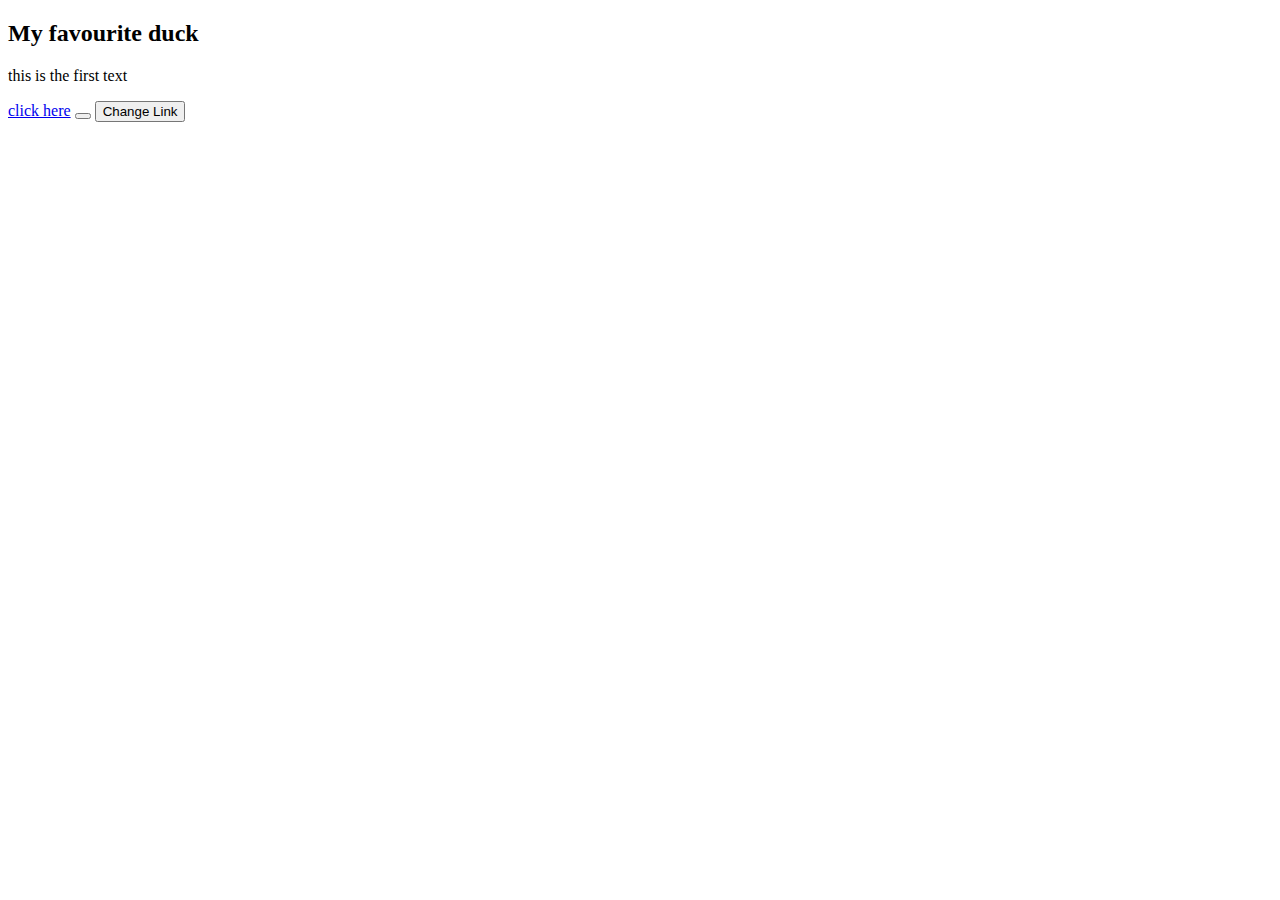
<file: 4-web-server/index.html>
<!DOCTYPE html>
<html lang="en">

<head>
  <meta charset="UTF-8">
  <meta name="viewport"
        content="width=device-width, initial-scale=1.0">
  <script src="script.js"></script>
  <title>Document</title>
</head>

<body>
  <h2 id="subheader">My favourite duck</h2>
  <p class="first-text">this is the first text</p>
  <a id="link"
     href="www.google.co.uk"
     target="_blank">click here</a>
  <button id="myButton"
          onclick="showAlert()"></button>
  <button onclick="changelink()">Change Link</button>
</body>

</html>
</file>
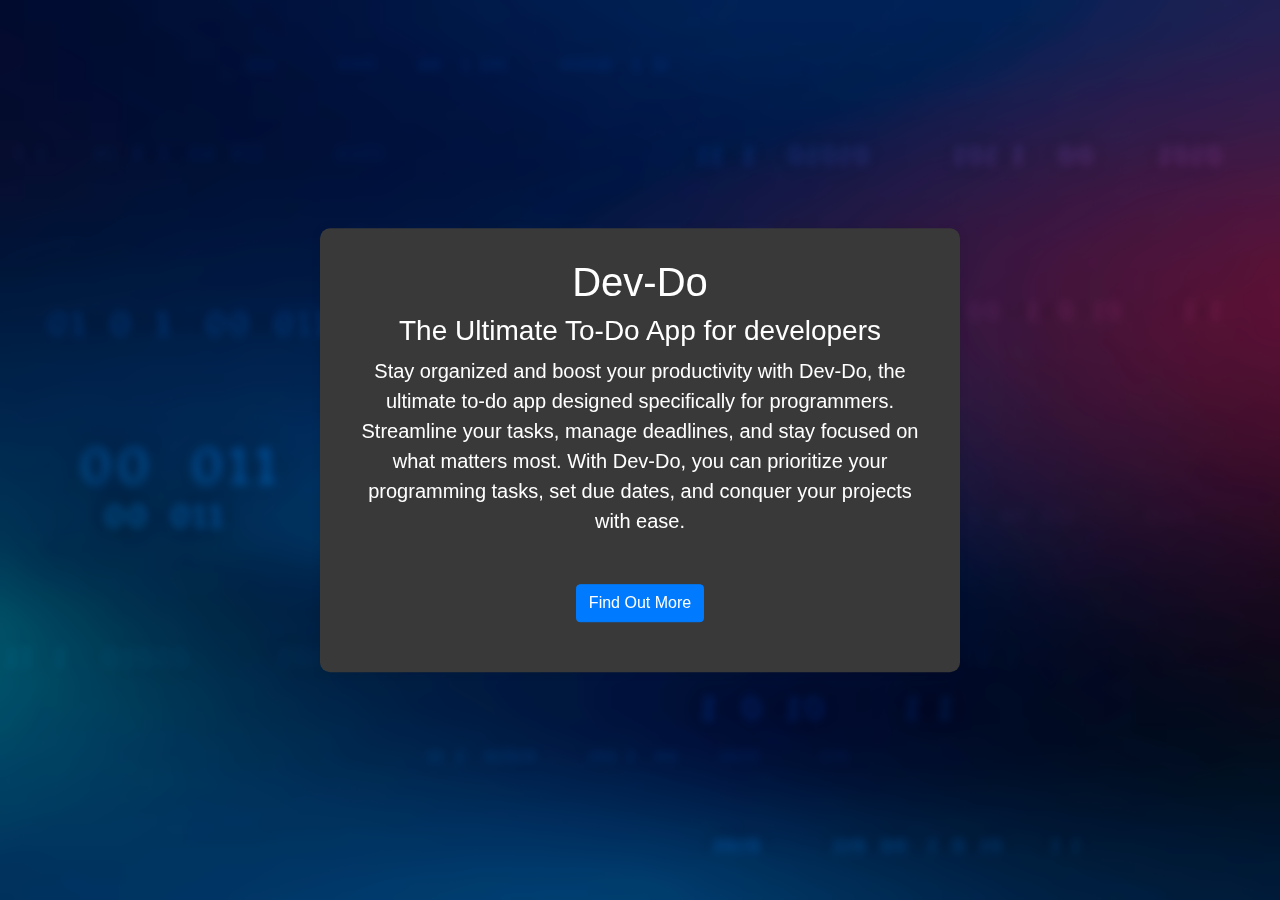
<file: 4-web-server/landing-page/index.html>
<!DOCTYPE html>
<html>

<head>
  <title>DEV-DO - The Ultimate Programmer's To-Do App</title>
  <!-- Include Bootstrap CSS -->
  <link rel="stylesheet"
        href="https://stackpath.bootstrapcdn.com/bootstrap/4.5.2/css/bootstrap.min.css">
  <link rel="stylesheet"
        type="text/css"
        href="styles.css">
</head>

<body>
  <div class="app-container">
    <!-- Main container -->
    <div class="text-center">
      <h1 class="display-7">Dev-Do</h1>
      <h3 class="font-weight-normal">The Ultimate To-Do App for developers</h3>
      <p class="lead">Stay organized and boost your productivity with Dev-Do,
        the ultimate to-do app designed specifically for programmers.
        Streamline your tasks, manage deadlines, and stay focused on what matters most. With Dev-Do,
        you can prioritize your programming tasks, set due dates, and conquer your projects with ease.</p>
    </div>
    <div class="container mt-5">
      <button id="findOutMoreBtn"
              class="btn btn-primary">Find Out More</button>
    </div>
    <!-- Email Signup Form Popup -->
    <div id="emailFormPopup"
         class="popup">
      <div class="popup-content">
        <h2>Get access to Dev-Do below</h2>
        <form id="emailForm"
              class="form-inline justify-content-center">
          <div class="form-group mx-sm-3 mb-2">
            <input type="email"
                   id="email"
                   class="form-control"
                   placeholder="Enter your email"
                   required>
          </div>
          <button type="submit"
                  class="btn btn-primary mb-2">Subscribe</button>
        </form>
        <span id="closePopup"
              class="close">&times;</span>
      </div>
    </div>
  </div>

  <script src="scripts.js"></script>
</body>

</html>
</file>
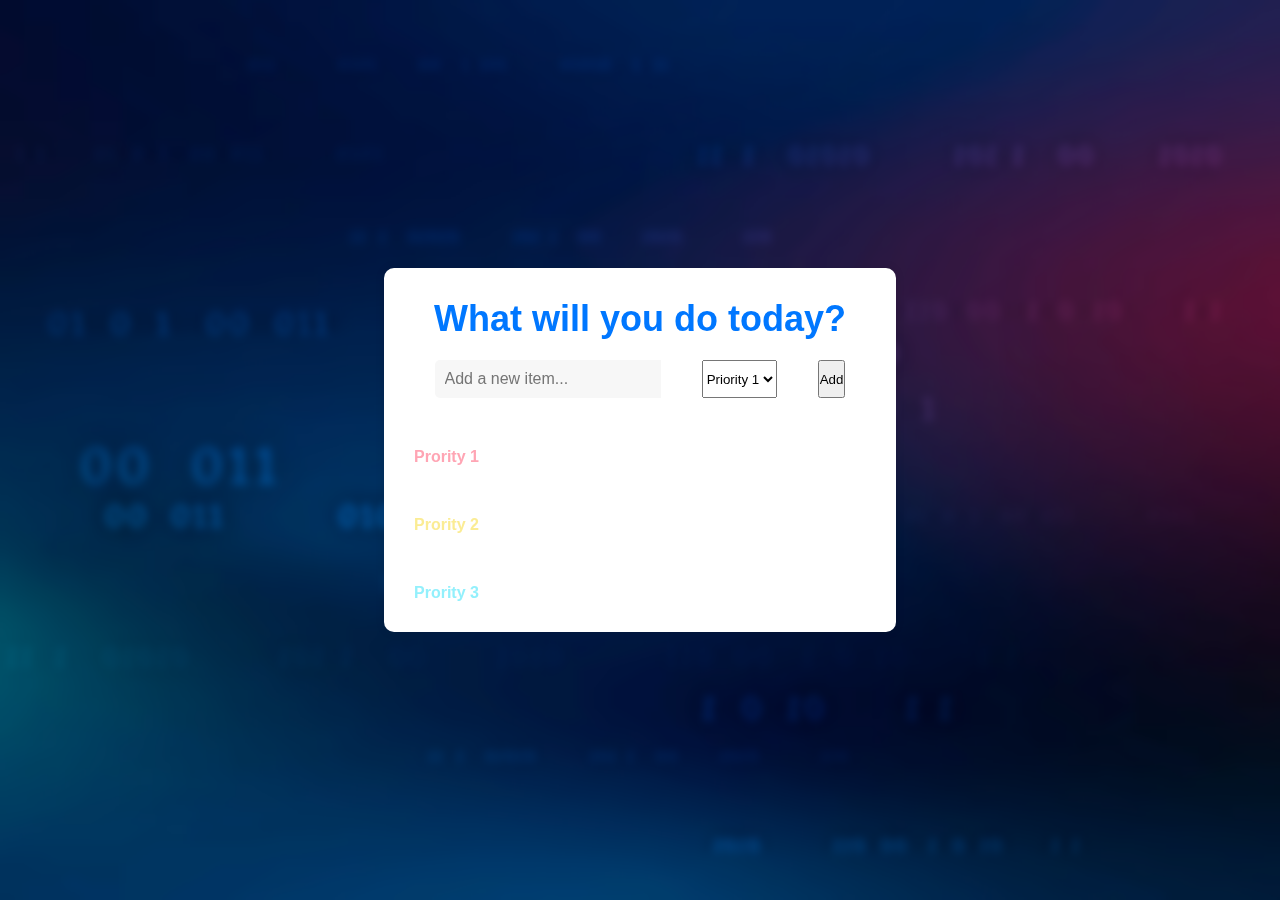
<file: 4-web-server/todo-app/index.html>
<!DOCTYPE html>
<html lang="en">

<head>
  <meta charset="UTF-8">
  <meta name="viewport"
        content="width=device-width, initial-scale=1.0">
  <script src="script.js"
          defer></script>
  <link href="https://cdn.jsdelivr.net/npm/bootstrap@5.0.2/dist/css/bootstrap.min.css"
        rel="stylesheet"
        integrity="sha384-EVSTQN3/azprG1Anm3QDgpJLIm9Nao0Yz1ztcQTwFspd3yD65VohhpuuCOmLASjC"
        crossorigin="anonymous">
  <link rel="stylesheet"
        type="text/css"
        href="styles.css">
  <title>DevDo</title>
</head>

<body>
  <div class="app-container">

    <h1>What will you do today?</h1>

    <div class="input-container">
      <input type="text"
             id="input"
             class="form-control"
             placeholder="Add a new item...">
      <select id="priority"
              class="form-control"
              name="priority">
        <option value="1">
          Priority 1
        </option>
        <option value="2">
          Priority 2
        </option>
        <option value="3">
          Priority 3
        </option>
      </select>
      <button id="addButton"
              class="btn btn-primary"
              onclick="addTask()">Add</button>
    </div>


    <div id="lists-container">
      <ul id="task-list-1"
          class="task-list list-group">
        <h4>Prority 1</h4>
      </ul>

      <ul id="task-list-2"
          class="task-list list-group">
        <h4>Prority 2</h4>
      </ul>

      <ul id="task-list-3"
          class="task-list list-group">
        <h4>Prority 3</h4>
      </ul>

    </div>
  </div>



</body>

</html>
</file>
<file: 4-web-server/landing-page/styles.css>
body {
  font-family: Arial, sans-serif;
  background-image: url("background.jpg");
  background-size: cover;
  background-position: center;
  color: white;
  display: flex;
  flex-direction: column;
  align-items: center;
  justify-content: center;
  height: 100vh;
  margin: 0;
  backdrop-filter: blur(5px);
}

header {
  text-align: center;
}

.app-container {
  max-width: 60%;
  width: 50%;
  position: absolute;
  top: 50%;
  left: 50%;
  transform: translate(-50%, -50%);
  margin: 0 auto;
  background-color: #393939;
  padding: 30px;
  border-radius: 10px;
  box-shadow: 0px 0px 10px rgba(0, 0, 0, 0.1);
}

.container {
  width: 90%;
  display: flex;
  flex-direction: column;
  justify-content: center;
  align-items: center;
  text-align: center;
  padding-bottom: 20px;
  border-radius: 5px;
}

#emailForm {
  margin-top: 20px;
  width: 100%;
}

#email {
  padding: 10px;
  width: 100%;
  margin-right: 10px;
}

button {
  padding: 10px 20px;
}

.popup {
  display: none;
  position: fixed;
  top: 0;
  left: 0;
  width: 100%;
  height: 100%;
  background-color: rgba(0, 0, 0, 0.5);
  z-index: 999;
}

.popup-content {
  position: absolute;
  display: flex;
  flex-direction: column;
  justify-content: center;
  align-items: center;
  top: 50%;
  left: 50%;
  width: 70%;
  height: 70%;
  transform: translate(-50%, -50%);
  background-color: rgba(0, 0, 0, 0.8);
  padding: 20px;
  border-radius: 5px;
  text-align: center;
}

.popup-content h2 {
  margin-bottom: 20px;
}

.close {
  position: absolute;
  top: 10px;
  right: 10px;
  color: #888;
  font-size: 24px;
  font-weight: bold;
  cursor: pointer;
}

.close:hover {
  color: #555;
}

.alert {
  margin-top: 20px;
}
</file>
<file: 4-web-server/todo-app/styles.css>
* {
  box-sizing: border-box;
  margin: 0;
  padding: 0;
}

body {
  font-family: "Open Sans", sans-serif;
  font-family: Arial, sans-serif;
  background-image: url("background.jpg");
  background-size: cover;
  background-position: center;
  color: white;
  display: flex;
  flex-direction: column;
  align-items: center;
  justify-content: center;
  height: 100vh;
  margin: 0;
  backdrop-filter: blur(5px);
}

.app-container {
  max-width: 60%;
  width: 40%;
  position: absolute;
  top: 50%;
  left: 50%;
  transform: translate(-50%, -50%);
  margin: 0 auto;
  background-color: #fff;
  padding: 30px;
  border-radius: 10px;
  box-shadow: 0px 0px 10px rgba(0, 0, 0, 0.1);
}

.input-container {
  display: flex;
  flex-direction: row;
  justify-content: space-around;
}

h1 {
  text-align: center;
  font-weight: 700;
  font-size: 36px;
  margin-bottom: 20px;
  color: #0077ff;
}

input[type="text"] {
  display: inline-block;
  width: 50%;
  padding: 10px;
  border: none;
  border-radius: 5px 0px 0px 5px;
  background-color: #f7f7f7;
  color: #666;
  font-size: 16px;
  font-weight: 400;
}

input[type="text"]:focus {
  outline: none;
}

button[type="submit"] {
  display: inline-block;
  width: 40%;
  padding: 10px;
  border: none;
  border-radius: 0px 5px 5px 0px;
  background-color: #0077ff;
  color: #fff;
  font-size: 16px;
  font-weight: 700;
  cursor: pointer;
}

#addBtn {
  width: 20%;
}

ul {
  margin-top: 30px;
}

li {
  padding: 20px 10px;
  border-bottom: 1px solid #eee;
  font-size: 18px;
  font-weight: 400;
  color: #333;
  display: flex;
  justify-content: space-between;
  align-items: center;
}

li:last-child {
  border-bottom: none;
}

li .remove-btn {
  color: #ff6b6b;
  font-weight: 700;
  font-size: 18px;
  background-color: transparent;
  border: none;
  cursor: pointer;
  transition: color 0.2s ease-in-out;
}

li .remove-btn:hover {
  color: #ef4444;
}

li.checked {
  text-decoration: line-through;
  color: #999;
}

/* styles.css */
.container {
  text-align: center;
}

li {
  display: flex;
  justify-content: center;
  align-items: center;
  list-style-type: none;
  padding: 10px;
  margin: 5px;
}

/* styles.css */
.container {
  text-align: center;
}

.task-list {
  list-style-type: none;
  display: flex;
  flex-direction: column;
  align-items: start;
  padding: 0;
}

.task-text {
  margin-left: 10px;
}

.task-list h4 {
  margin-top: 20px;
}

.task-list li {
  padding: 10px;
  margin: 5px;
}

.checked {
  text-decoration: line-through;
}

#priority {
  width: auto;
}

#task-list-1 h4 {
  color: #ffa5b4;
}

#task-list-2 h4 {
  color: #fbec94;
}

#task-list-3 h4 {
  color: #93f0fc;
}
</file>
